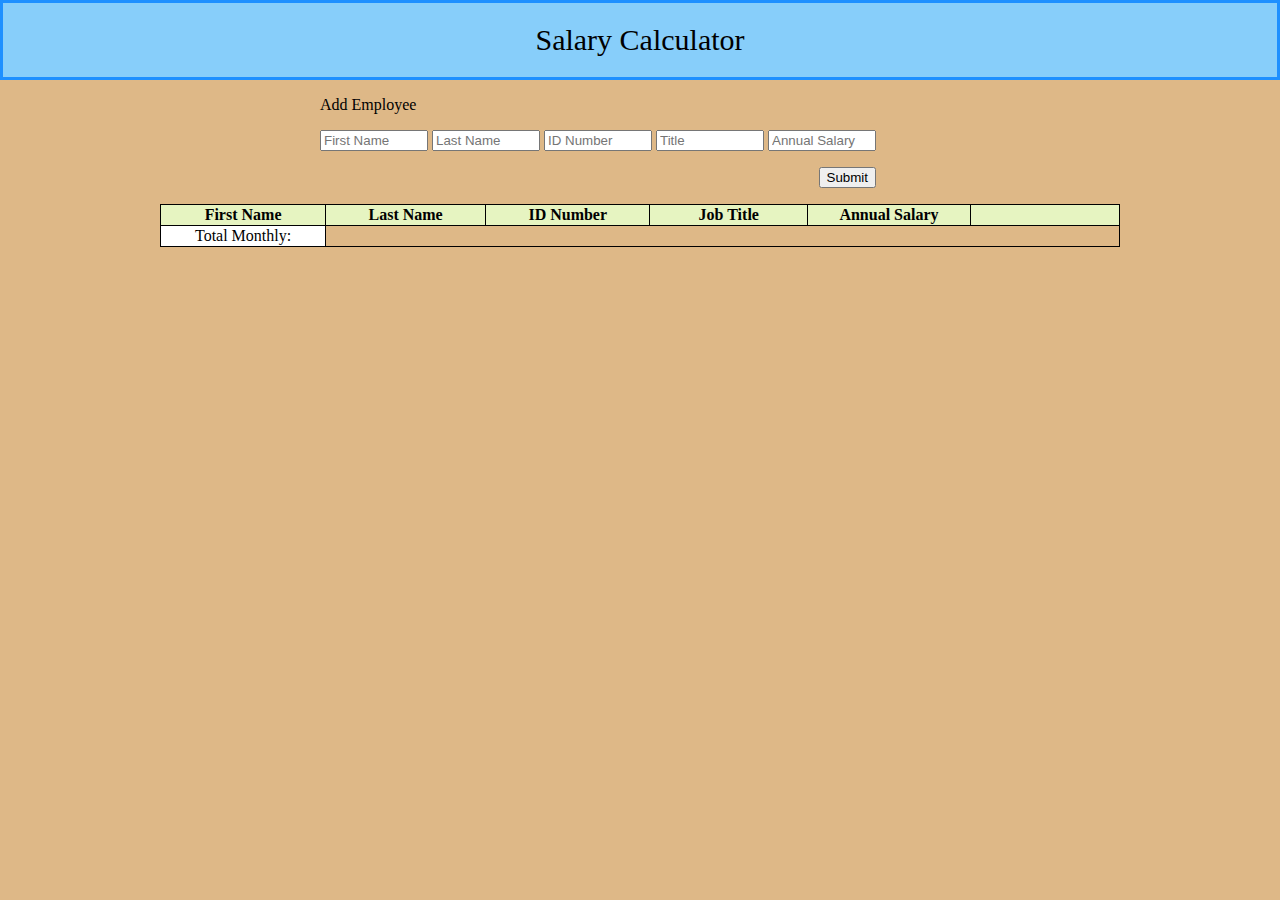
<file: index.html>
<!DOCTYPE html>
<head>
    <meta charset="UTF-8">
    <title>Weekend Jquery Salary Calculator</title>
    <link rel="stylesheet" href="styles.css">
    <script src="jquery.js" charset="UTF-8"></script>
    <script src="script.js" charset="UTF-8"></script>
</head>
<body>
    <header>Salary Calculator</header>
    <div class = "input_field">
        <p class = "input_header">Add Employee</p>
        <div class="inputs">
            <input id = "input_firstName" type = "text" placeholder="First Name"></input>
            <input id = "input_lastName" type = "text" placeholder="Last Name"></input>
            <input id = "input_employeeID" type = "text" placeholder="ID Number"></input>
            <input id = "input_title" type = "text" placeholder="Title"></input>
            <input id = "input_salary" type = "text" placeholder="Annual Salary"></input>
        </div>
        <p class = "input_footer"><button id = "btn_submit">Submit</button></p>
    </div>
    
    <table>
        <thead>
            <tr>
                <th>First Name</th>
                <th>Last Name</th>
                <th>ID Number</th>
                <th>Job Title</th>
                <th>Annual Salary</th>
                <th></th>
                
            </tr>
        </thead>
        <tbody id="table_body">
            <!-- <tr id="row_0">
                <td> </td>
                <td></td>
                <td></td>
                <td></td>
                <td></td>
                <td></td>
            </tr>
            <tr id="row_1">
                <td> </td>
                <td></td>
                <td></td>
                <td></td>
                <td></td>
                <td></td>
            </tr>
            <tr id="row_2">
                <td> </td>
                <td></td>
                <td></td>
                <td></td>
                <td></td>
                <td></td>
            </tr> -->
        </tbody>
        <tfoot>
            <td id="total_salary">Total Monthly: </td>
        </tfoot>
    </table>
    
</body>
</file>
<file: styles.css>
body {
    background-color: burlywood;
    margin: 0;
}

header {
    text-align: center;
    font-size: 30px;
    background-color:lightskyblue;
    padding: 20px;
    border-style: solid;
    border-color:dodgerblue;

}

.input_field {
    display: inline-grid;
    grid-template-rows: auto auto auto;
    grid-template-columns: auto;
    margin: 0 25%;
}

.inputs {
    grid-template-columns: auto auto auto auto auto;
    justify-self: center
}

.input_header {
    justify-self: left;
}

.input_footer {
    justify-self: right;
}

input {
    width: 100px;
}
#btn_submit {
    display:flex;
}

table {
    margin: 0 auto;
    width: 75%;
}
table, td, th, tr {
    border: 1px solid;
    border-collapse: collapse;
  
   
}

th, td {
    width: 200px;
    text-align: center;

}
tfoot {
    background-color: white;
}

thead {
    background-color:rgba(230, 249, 198, 0.927)
}
[id*="row_"] {
    height: 22px;
    background-color: honeydew
}
</file>
